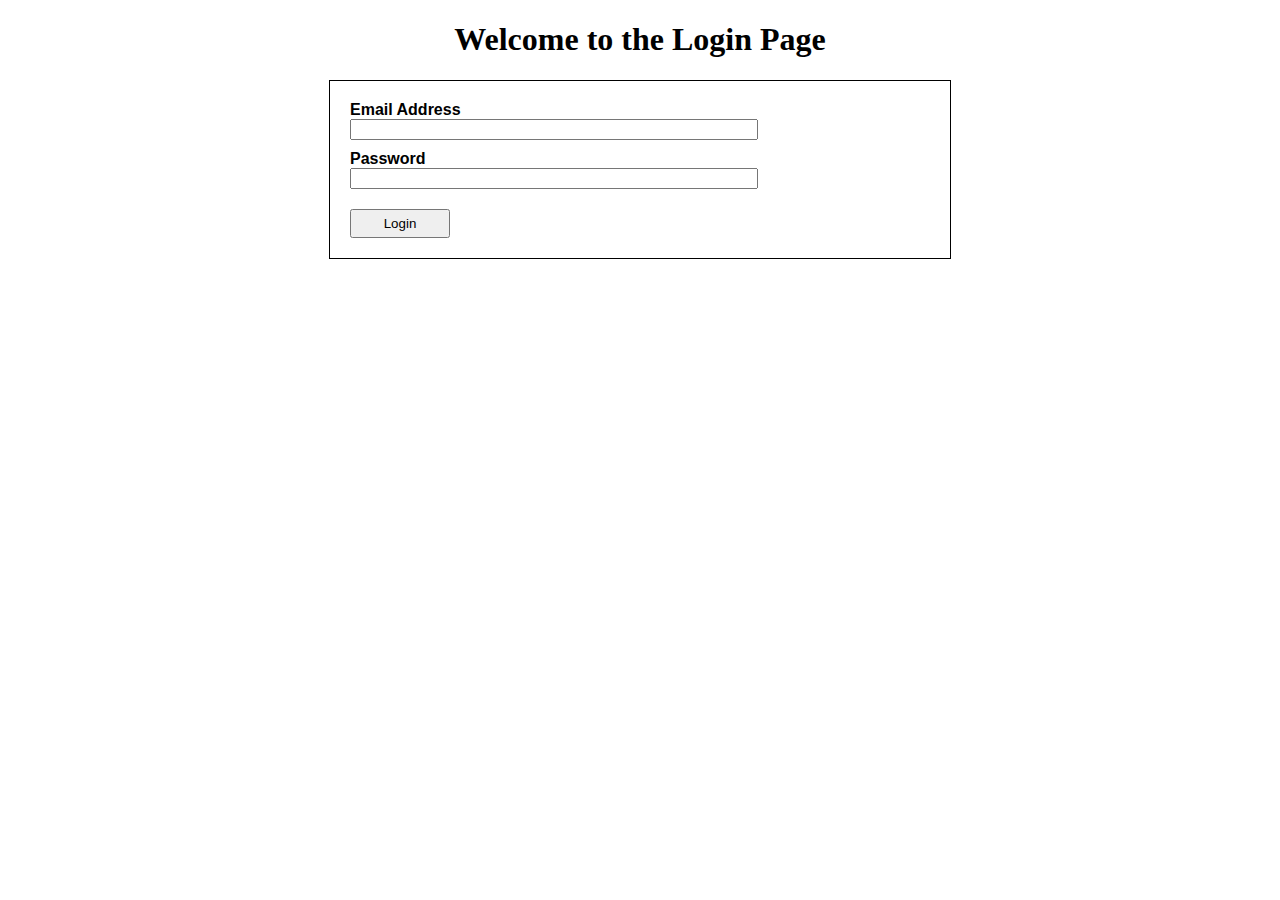
<file: index.html>
<!DOCTYPE html>
<html lang="en">
  <head>
    <title>Javascript</title>
    <script defer src="index.js"></script>
    <link rel="stylesheet" type="text/css" href="styles.css"></link>
  </head>

  <body>
    <main>
      <h1>Welcome to the Login Page</h1>
      <div class="notification"></div>
      <form id="login-form">
        <div class="item">
          <input type="email" name="username" id="email-address" required />
          <label>Email Address</label>
        </div>
        <div class="item">
          <input type="password" name="password" id="password" required />
          <label>Password</label>
        </div>
        <button type="submit" id="login-submit">Login</button>
      </form>
    </main>
  </body>
</html>
</file>
<file: styles.css>
h1{
    text-align: center;
}
main{
    position:relative;
}

#login-form{
    max-width: 450px;
    min-width: 600px;
    width: 100%;
    margin: 10px auto;
    border: 1px solid black;
    padding: 10px;
    font-family: sans-serif;
}
label{
    font-weight:bold;
}
input{
    max-width: 300px;
    min-width: 400px;
    width: 100%;
}
button{
    max-width: 50px;
    min-width: 100px;
    padding: 5px;
    margin: 10px;
    cursor: pointer;
}
.item{
    display: flex;
    justify-content: center;
    flex-direction: column-reverse;
    margin:10px;
}
#notification{
    width: 150px;
    display:block;
    position: absolute;
    right: 0px;
    top: 1px;
    padding: 10px;
    border:1px solid black;
}
</file>
